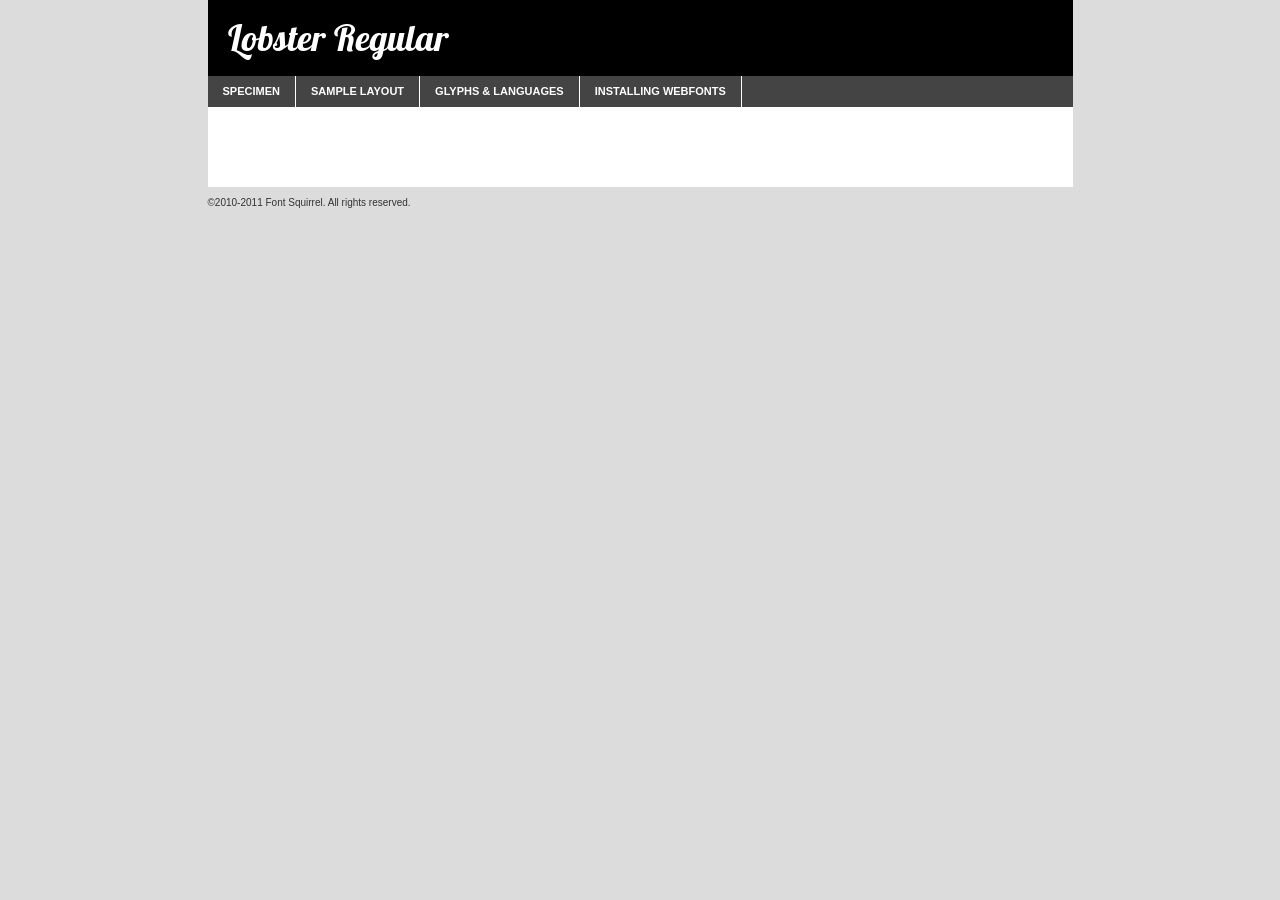
<file: fonts/Lobster-Regular-demo.html>
<!DOCTYPE html PUBLIC "-//W3C//DTD XHTML 1.0 Transitional//EN"
	"http://www.w3.org/TR/xhtml1/DTD/xhtml1-transitional.dtd">

<html xmlns="http://www.w3.org/1999/xhtml" xml:lang="en" lang="en">
<head>
	<meta http-equiv="Content-Type" content="text/html; charset=utf-8" />
	<script src="http://ajax.googleapis.com/ajax/libs/jquery/1.7.2/jquery.min.js" type="text/javascript" charset="utf-8"></script>
	<script src="specimen_files/easytabs.js" type="text/javascript" charset="utf-8"></script>
	<link rel="stylesheet" href="specimen_files/specimen_stylesheet.css" type="text/css" charset="utf-8" />
	<link rel="stylesheet" href="stylesheet.css" type="text/css" charset="utf-8" />

	<style type="text/css">
					body{
				font-family: 'lobsterregular';
							}
		</style>

	<title>Lobster Regular Specimen</title>
	
	
	<script type="text/javascript" charset="utf-8">
		$(document).ready(function() {
			$('#container').easyTabs({defaultContent:1});
		});
	</script>
</head>

<body>
<div id="container">
	<div id="header">
		Lobster Regular	</div>
	<ul class="tabs">
		<li><a href="#specimen">Specimen</a></li>
		<li><a href="#layout">Sample Layout</a></li>
				<li><a href="#glyphs">Glyphs &amp; Languages</a></li>
		<li><a href="#installing">Installing Webfonts</a></li>
		
	</ul>
	
	<div id="main_content">

		
			<div id="specimen">
		
				<div class="section">
					<div class="grid12 firstcol">
						<div class="huge">AaBb</div>
					</div>
				</div>
		
				<div class="section">
					<div class="glyph_range">A&#x200B;B&#x200b;C&#x200b;D&#x200b;E&#x200b;F&#x200b;G&#x200b;H&#x200b;I&#x200b;J&#x200b;K&#x200b;L&#x200b;M&#x200b;N&#x200b;O&#x200b;P&#x200b;Q&#x200b;R&#x200b;S&#x200b;T&#x200b;U&#x200b;V&#x200b;W&#x200b;X&#x200b;Y&#x200b;Z&#x200b;a&#x200b;b&#x200b;c&#x200b;d&#x200b;e&#x200b;f&#x200b;g&#x200b;h&#x200b;i&#x200b;j&#x200b;k&#x200b;l&#x200b;m&#x200b;n&#x200b;o&#x200b;p&#x200b;q&#x200b;r&#x200b;s&#x200b;t&#x200b;u&#x200b;v&#x200b;w&#x200b;x&#x200b;y&#x200b;z&#x200b;1&#x200b;2&#x200b;3&#x200b;4&#x200b;5&#x200b;6&#x200b;7&#x200b;8&#x200b;9&#x200b;0&#x200b;&amp;&#x200b;.&#x200b;,&#x200b;?&#x200b;!&#x200b;&#64;&#x200b;(&#x200b;)&#x200b;#&#x200b;$&#x200b;%&#x200b;*&#x200b;+&#x200b;-&#x200b;=&#x200b;:&#x200b;;</div>
				</div>
				<div class="section">
					<div class="grid12 firstcol">
						<table class="sample_table">
							<tr><td>10</td><td class="size10">abcdefghijklmnopqrstuvwxyzABCDEFGHIJKLMNOPQRSTUVWXYZ0123456789abcdefghijklmnopqrstuvwxyzABCDEFGHIJKLMNOPQRSTUVWXYZ0123456789abcdefghijklmnopqrstuvwxyzABCDEFGHIJKLMNOPQRSTUVWXYZ</td></tr>
							<tr><td>11</td><td class="size11">abcdefghijklmnopqrstuvwxyzABCDEFGHIJKLMNOPQRSTUVWXYZ0123456789abcdefghijklmnopqrstuvwxyzABCDEFGHIJKLMNOPQRSTUVWXYZ0123456789abcdefghijklmnopqrstuvwxyzABCDEFGHIJKLMNOPQRSTUVWXYZ</td></tr>
							<tr><td>12</td><td class="size12">abcdefghijklmnopqrstuvwxyzABCDEFGHIJKLMNOPQRSTUVWXYZ0123456789abcdefghijklmnopqrstuvwxyzABCDEFGHIJKLMNOPQRSTUVWXYZ0123456789abcdefghijklmnopqrstuvwxyzABCDEFGHIJKLMNOPQRSTUVWXYZ</td></tr>
							<tr><td>13</td><td class="size13">abcdefghijklmnopqrstuvwxyzABCDEFGHIJKLMNOPQRSTUVWXYZ0123456789abcdefghijklmnopqrstuvwxyzABCDEFGHIJKLMNOPQRSTUVWXYZ0123456789abcdefghijklmnopqrstuvwxyzABCDEFGHIJKLMNOPQRSTUVWXYZ</td></tr>
							<tr><td>14</td><td class="size14">abcdefghijklmnopqrstuvwxyzABCDEFGHIJKLMNOPQRSTUVWXYZ0123456789abcdefghijklmnopqrstuvwxyzABCDEFGHIJKLMNOPQRSTUVWXYZ0123456789abcdefghijklmnopqrstuvwxyzABCDEFGHIJKLMNOPQRSTUVWXYZ</td></tr>
							<tr><td>16</td><td class="size16">abcdefghijklmnopqrstuvwxyzABCDEFGHIJKLMNOPQRSTUVWXYZ0123456789abcdefghijklmnopqrstuvwxyzABCDEFGHIJKLMNOPQRSTUVWXYZ</td></tr>
							<tr><td>18</td><td class="size18">abcdefghijklmnopqrstuvwxyzABCDEFGHIJKLMNOPQRSTUVWXYZ0123456789abcdefghijklmnopqrstuvwxyzABCDEFGHIJKLMNOPQRSTUVWXYZ</td></tr>
							<tr><td>20</td><td class="size20">abcdefghijklmnopqrstuvwxyzABCDEFGHIJKLMNOPQRSTUVWXYZ0123456789abcdefghijklmnopqrstuvwxyzABCDEFGHIJKLMNOPQRSTUVWXYZ</td></tr>
							<tr><td>24</td><td class="size24">abcdefghijklmnopqrstuvwxyzABCDEFGHIJKLMNOPQRSTUVWXYZ0123456789abcdefghijklmnopqrstuvwxyzABCDEFGHIJKLMNOPQRSTUVWXYZ</td></tr>
							<tr><td>30</td><td class="size30">abcdefghijklmnopqrstuvwxyzABCDEFGHIJKLMNOPQRSTUVWXYZ0123456789abcdefghijklmnopqrstuvwxyzABCDEFGHIJKLMNOPQRSTUVWXYZ</td></tr>
							<tr><td>36</td><td class="size36">abcdefghijklmnopqrstuvwxyzABCDEFGHIJKLMNOPQRSTUVWXYZ0123456789abcdefghijklmnopqrstuvwxyzABCDEFGHIJKLMNOPQRSTUVWXYZ</td></tr>
							<tr><td>48</td><td class="size48">abcdefghijklmnopqrstuvwxyzABCDEFGHIJKLMNOPQRSTUVWXYZ0123456789abcdefghijklmnopqrstuvwxyzABCDEFGHIJKLMNOPQRSTUVWXYZ</td></tr>
							<tr><td>60</td><td class="size60">abcdefghijklmnopqrstuvwxyzABCDEFGHIJKLMNOPQRSTUVWXYZ0123456789abcdefghijklmnopqrstuvwxyzABCDEFGHIJKLMNOPQRSTUVWXYZ</td></tr>
							<tr><td>72</td><td class="size72">abcdefghijklmnopqrstuvwxyzABCDEFGHIJKLMNOPQRSTUVWXYZ0123456789abcdefghijklmnopqrstuvwxyzABCDEFGHIJKLMNOPQRSTUVWXYZ</td></tr>
							<tr><td>90</td><td class="size90">abcdefghijklmnopqrstuvwxyzABCDEFGHIJKLMNOPQRSTUVWXYZ0123456789abcdefghijklmnopqrstuvwxyzABCDEFGHIJKLMNOPQRSTUVWXYZ</td></tr>
						</table>
				
					</div>
			
				</div>
		
		
		
								<div class="section" id="bodycomparison">


										<div id="xheight">
				<div class="fontbody">&#x25FC;&#x25FC;&#x25FC;&#x25FC;&#x25FC;&#x25FC;&#x25FC;&#x25FC;&#x25FC;&#x25FC;&#x25FC;&#x25FC;&#x25FC;&#x25FC;&#x25FC;&#x25FC;&#x25FC;&#x25FC;&#x25FC;&#x25FC;&#x25FC;&#x25FC;&#x25FC;&#x25FC;&#x25FC;&#x25FC;&#x25FC;&#x25FC;&#x25FC;&#x25FC;&#x25FC;&#x25FC;&#x25FC;&#x25FC;&#x25FC;&#x25FC;&#x25FC;&#x25FC;&#x25FC;&#x25FC;&#x25FC;&#x25FC;&#x25FC;&#x25FC;&#x25FC;&#x25FC;&#x25FC;&#x25FC;&#x25FC;&#x25FC;&#x25FC;&#x25FC;&#x25FC;&#x25FC;&#x25FC;&#x25FC;&#x25FC;&#x25FC;&#x25FC;&#x25FC;&#x25FC;&#x25FC;&#x25FC;&#x25FC;&#x25FC;&#x25FC;&#x25FC;&#x25FC;&#x25FC;&#x25FC;&#x25FC;&#x25FC;&#x25FC;&#x25FC;&#x25FC;&#x25FC;&#x25FC;&#x25FC;&#x25FC;&#x25FC;&#x25FC;&#x25FC;&#x25FC;&#x25FC;&#x25FC;&#x25FC;&#x25FC;&#x25FC;&#x25FC;&#x25FC;&#x25FC;&#x25FC;&#x25FC;&#x25FC;&#x25FC;&#x25FC;&#x25FC;&#x25FC;&#x25FC;body</div><div class="arialbody">body</div><div class="verdanabody">body</div><div class="georgiabody">body</div></div>
										<div class="fontbody" style="z-index:1">
											body<span>Lobster Regular</span>
										</div>
										<div class="arialbody" style="z-index:1">
											body<span>Arial</span>
										</div>
										<div class="verdanabody" style="z-index:1">
											body<span>Verdana</span>
										</div>
										<div class="georgiabody" style="z-index:1">
											body<span>Georgia</span>
										</div>



								</div>
		
		
				<div class="section psample psample_row1" id="">
					
					<div class="grid2 firstcol">
						<p class="size10"><span>10.</span>Aenean lacinia bibendum nulla sed consectetur. Fusce dapibus, tellus ac cursus commodo, tortor mauris condimentum nibh, ut fermentum massa justo sit amet risus. Nullam id dolor id nibh ultricies vehicula ut id elit. Cum sociis natoque penatibus et magnis dis parturient montes, nascetur ridiculus mus. Nulla vitae elit libero, a pharetra augue.</p>
			
					</div>
					<div class="grid3">
						<p class="size11"><span>11.</span>Aenean lacinia bibendum nulla sed consectetur. Fusce dapibus, tellus ac cursus commodo, tortor mauris condimentum nibh, ut fermentum massa justo sit amet risus. Nullam id dolor id nibh ultricies vehicula ut id elit. Cum sociis natoque penatibus et magnis dis parturient montes, nascetur ridiculus mus. Nulla vitae elit libero, a pharetra augue.</p>
			
					</div>
					<div class="grid3">
						<p class="size12"><span>12.</span>Aenean lacinia bibendum nulla sed consectetur. Fusce dapibus, tellus ac cursus commodo, tortor mauris condimentum nibh, ut fermentum massa justo sit amet risus. Nullam id dolor id nibh ultricies vehicula ut id elit. Cum sociis natoque penatibus et magnis dis parturient montes, nascetur ridiculus mus. Nulla vitae elit libero, a pharetra augue.</p>
			
					</div>
					<div class="grid4">
						<p class="size13"><span>13.</span>Aenean lacinia bibendum nulla sed consectetur. Fusce dapibus, tellus ac cursus commodo, tortor mauris condimentum nibh, ut fermentum massa justo sit amet risus. Nullam id dolor id nibh ultricies vehicula ut id elit. Cum sociis natoque penatibus et magnis dis parturient montes, nascetur ridiculus mus. Nulla vitae elit libero, a pharetra augue.</p>
			
					</div>
					<div class="white_blend"></div>
					
				</div>
				<div class="section psample psample_row2" id="">
					<div class="grid3 firstcol">
						<p class="size14"><span>14.</span>Aenean lacinia bibendum nulla sed consectetur. Fusce dapibus, tellus ac cursus commodo, tortor mauris condimentum nibh, ut fermentum massa justo sit amet risus. Nullam id dolor id nibh ultricies vehicula ut id elit. Cum sociis natoque penatibus et magnis dis parturient montes, nascetur ridiculus mus. Nulla vitae elit libero, a pharetra augue.</p>
			
					</div>
					<div class="grid4">
						<p class="size16"><span>16.</span>Aenean lacinia bibendum nulla sed consectetur. Fusce dapibus, tellus ac cursus commodo, tortor mauris condimentum nibh, ut fermentum massa justo sit amet risus. Nullam id dolor id nibh ultricies vehicula ut id elit. Cum sociis natoque penatibus et magnis dis parturient montes, nascetur ridiculus mus. Nulla vitae elit libero, a pharetra augue.</p>
			
					</div>
					<div class="grid5">
						<p class="size18"><span>18.</span>Aenean lacinia bibendum nulla sed consectetur. Fusce dapibus, tellus ac cursus commodo, tortor mauris condimentum nibh, ut fermentum massa justo sit amet risus. Nullam id dolor id nibh ultricies vehicula ut id elit. Cum sociis natoque penatibus et magnis dis parturient montes, nascetur ridiculus mus. Nulla vitae elit libero, a pharetra augue.</p>
			
					</div>

					<div class="white_blend"></div>

				</div>
				
				<div class="section psample psample_row3" id="">
					<div class="grid5 firstcol">
						<p class="size20"><span>20.</span>Aenean lacinia bibendum nulla sed consectetur. Fusce dapibus, tellus ac cursus commodo, tortor mauris condimentum nibh, ut fermentum massa justo sit amet risus. Nullam id dolor id nibh ultricies vehicula ut id elit. Cum sociis natoque penatibus et magnis dis parturient montes, nascetur ridiculus mus. Nulla vitae elit libero, a pharetra augue.</p>
					</div>
					<div class="grid7">
						<p class="size24"><span>24.</span>Aenean lacinia bibendum nulla sed consectetur. Fusce dapibus, tellus ac cursus commodo, tortor mauris condimentum nibh, ut fermentum massa justo sit amet risus. Nullam id dolor id nibh ultricies vehicula ut id elit. Cum sociis natoque penatibus et magnis dis parturient montes, nascetur ridiculus mus. Nulla vitae elit libero, a pharetra augue.</p>
					</div>
					
					<div class="white_blend"></div>
					
				</div>
				
				<div class="section psample psample_row4" id="">
					<div class="grid12 firstcol">
						<p class="size30"><span>30.</span>Aenean lacinia bibendum nulla sed consectetur. Fusce dapibus, tellus ac cursus commodo, tortor mauris condimentum nibh, ut fermentum massa justo sit amet risus. Nullam id dolor id nibh ultricies vehicula ut id elit. Cum sociis natoque penatibus et magnis dis parturient montes, nascetur ridiculus mus. Nulla vitae elit libero, a pharetra augue.</p>
					</div>
					<div class="white_blend"></div>
					
				</div>
				
				
				
				<div class="section psample psample_row1 fullreverse">
					<div class="grid2 firstcol">
						<p class="size10"><span>10.</span>Aenean lacinia bibendum nulla sed consectetur. Fusce dapibus, tellus ac cursus commodo, tortor mauris condimentum nibh, ut fermentum massa justo sit amet risus. Nullam id dolor id nibh ultricies vehicula ut id elit. Cum sociis natoque penatibus et magnis dis parturient montes, nascetur ridiculus mus. Nulla vitae elit libero, a pharetra augue.</p>
			
					</div>
					<div class="grid3">
						<p class="size11"><span>11.</span>Aenean lacinia bibendum nulla sed consectetur. Fusce dapibus, tellus ac cursus commodo, tortor mauris condimentum nibh, ut fermentum massa justo sit amet risus. Nullam id dolor id nibh ultricies vehicula ut id elit. Cum sociis natoque penatibus et magnis dis parturient montes, nascetur ridiculus mus. Nulla vitae elit libero, a pharetra augue.</p>
			
					</div>
					<div class="grid3">
						<p class="size12"><span>12.</span>Aenean lacinia bibendum nulla sed consectetur. Fusce dapibus, tellus ac cursus commodo, tortor mauris condimentum nibh, ut fermentum massa justo sit amet risus. Nullam id dolor id nibh ultricies vehicula ut id elit. Cum sociis natoque penatibus et magnis dis parturient montes, nascetur ridiculus mus. Nulla vitae elit libero, a pharetra augue.</p>
			
					</div>
					<div class="grid4">
						<p class="size13"><span>13.</span>Aenean lacinia bibendum nulla sed consectetur. Fusce dapibus, tellus ac cursus commodo, tortor mauris condimentum nibh, ut fermentum massa justo sit amet risus. Nullam id dolor id nibh ultricies vehicula ut id elit. Cum sociis natoque penatibus et magnis dis parturient montes, nascetur ridiculus mus. Nulla vitae elit libero, a pharetra augue.</p>
			
					</div>
					<div class="black_blend"></div>
					
				</div>
				
				<div class="section psample psample_row2 fullreverse">
					<div class="grid3 firstcol">
						<p class="size14"><span>14.</span>Aenean lacinia bibendum nulla sed consectetur. Fusce dapibus, tellus ac cursus commodo, tortor mauris condimentum nibh, ut fermentum massa justo sit amet risus. Nullam id dolor id nibh ultricies vehicula ut id elit. Cum sociis natoque penatibus et magnis dis parturient montes, nascetur ridiculus mus. Nulla vitae elit libero, a pharetra augue.</p>
			
					</div>
					<div class="grid4">
						<p class="size16"><span>16.</span>Aenean lacinia bibendum nulla sed consectetur. Fusce dapibus, tellus ac cursus commodo, tortor mauris condimentum nibh, ut fermentum massa justo sit amet risus. Nullam id dolor id nibh ultricies vehicula ut id elit. Cum sociis natoque penatibus et magnis dis parturient montes, nascetur ridiculus mus. Nulla vitae elit libero, a pharetra augue.</p>
			
					</div>
					<div class="grid5">
						<p class="size18"><span>18.</span>Aenean lacinia bibendum nulla sed consectetur. Fusce dapibus, tellus ac cursus commodo, tortor mauris condimentum nibh, ut fermentum massa justo sit amet risus. Nullam id dolor id nibh ultricies vehicula ut id elit. Cum sociis natoque penatibus et magnis dis parturient montes, nascetur ridiculus mus. Nulla vitae elit libero, a pharetra augue.</p>
			
					</div>
					<div class="black_blend"></div>

				</div>
				
				<div class="section psample fullreverse psample_row3" id="">
					<div class="grid5 firstcol">
						<p class="size20"><span>20.</span>Aenean lacinia bibendum nulla sed consectetur. Fusce dapibus, tellus ac cursus commodo, tortor mauris condimentum nibh, ut fermentum massa justo sit amet risus. Nullam id dolor id nibh ultricies vehicula ut id elit. Cum sociis natoque penatibus et magnis dis parturient montes, nascetur ridiculus mus. Nulla vitae elit libero, a pharetra augue.</p>
					</div>
					<div class="grid7">
						<p class="size24"><span>24.</span>Aenean lacinia bibendum nulla sed consectetur. Fusce dapibus, tellus ac cursus commodo, tortor mauris condimentum nibh, ut fermentum massa justo sit amet risus. Nullam id dolor id nibh ultricies vehicula ut id elit. Cum sociis natoque penatibus et magnis dis parturient montes, nascetur ridiculus mus. Nulla vitae elit libero, a pharetra augue.</p>
					</div>
					
					<div class="black_blend"></div>
					
				</div>
				
				<div class="section psample fullreverse psample_row4" id="" style="border-bottom: 20px #000 solid;">
					<div class="grid12 firstcol">
						<p class="size30"><span>30.</span>Aenean lacinia bibendum nulla sed consectetur. Fusce dapibus, tellus ac cursus commodo, tortor mauris condimentum nibh, ut fermentum massa justo sit amet risus. Nullam id dolor id nibh ultricies vehicula ut id elit. Cum sociis natoque penatibus et magnis dis parturient montes, nascetur ridiculus mus. Nulla vitae elit libero, a pharetra augue.</p>
					</div>
					<div class="black_blend"></div>
					
				</div>
				
				
				
				
			</div>
			
			<div id="layout">
				
				<div class="section">
					
					<div class="grid12 firstcol">
						<h1>Lorem Ipsum Dolor</h1>
						<h2>Etiam porta sem malesuada magna mollis euismod</h2>
						
						<p class="byline">By <a href="#link">Aenean Lacinia</a></p>
					</div>
				</div>
				<div class="section">
					<div class="grid8 firstcol">
						<p class="large">Donec sed odio dui. Morbi leo risus, porta ac consectetur ac, vestibulum at eros. Fusce dapibus, tellus ac cursus commodo, tortor mauris condimentum nibh, ut fermentum massa justo sit amet risus. </p>

						
						<h3>Pellentesque ornare sem</h3>

						<p>Maecenas sed diam eget risus varius blandit sit amet non magna. Maecenas faucibus mollis interdum. Donec ullamcorper nulla non metus auctor fringilla. Nullam id dolor id nibh ultricies vehicula ut id elit. Nullam id dolor id nibh ultricies vehicula ut id elit. </p>

						<p>Aenean eu leo quam. Pellentesque ornare sem lacinia quam venenatis vestibulum. Lorem ipsum dolor sit amet, consectetur adipiscing elit. Cum sociis natoque penatibus et magnis dis parturient montes, nascetur ridiculus mus. </p>

						<p>Nulla vitae elit libero, a pharetra augue. Praesent commodo cursus magna, vel scelerisque nisl consectetur et. Aenean lacinia bibendum nulla sed consectetur. </p>

						<p>Nullam quis risus eget urna mollis ornare vel eu leo. Nullam quis risus eget urna mollis ornare vel eu leo. Maecenas sed diam eget risus varius blandit sit amet non magna. Donec ullamcorper nulla non metus auctor fringilla. </p>

						<h3>Cras mattis consectetur</h3>

						<p>Aenean eu leo quam. Pellentesque ornare sem lacinia quam venenatis vestibulum. Aenean lacinia bibendum nulla sed consectetur. Integer posuere erat a ante venenatis dapibus posuere velit aliquet. Cras mattis consectetur purus sit amet fermentum. </p>

						<p>Nullam id dolor id nibh ultricies vehicula ut id elit. Nullam quis risus eget urna mollis ornare vel eu leo. Cras mattis consectetur purus sit amet fermentum.</p>
					</div>
					
					<div class="grid4 sidebar">
						
						<div class="box reverse">
							<p class="last">Nullam quis risus eget urna mollis ornare vel eu leo. Donec ullamcorper nulla non metus auctor fringilla. Cras mattis consectetur purus sit amet fermentum. Sed posuere consectetur est at lobortis. Lorem ipsum dolor sit amet, consectetur adipiscing elit. </p>
						</div>
						
						<p class="caption">Maecenas sed diam eget risus varius.</p>

						<p>Vestibulum id ligula porta felis euismod semper. Integer posuere erat a ante venenatis dapibus posuere velit aliquet. Vestibulum id ligula porta felis euismod semper. Sed posuere consectetur est at lobortis. Maecenas sed diam eget risus varius blandit sit amet non magna. Fusce dapibus, tellus ac cursus commodo, tortor mauris condimentum nibh, ut fermentum massa justo sit amet risus. </p>

					

						<p>Duis mollis, est non commodo luctus, nisi erat porttitor ligula, eget lacinia odio sem nec elit. Aenean lacinia bibendum nulla sed consectetur. Vivamus sagittis lacus vel augue laoreet rutrum faucibus dolor auctor. Aenean lacinia bibendum nulla sed consectetur. Nullam quis risus eget urna mollis ornare vel eu leo. </p>

						<p>Praesent commodo cursus magna, vel scelerisque nisl consectetur et. Donec ullamcorper nulla non metus auctor fringilla. Maecenas faucibus mollis interdum. Fusce dapibus, tellus ac cursus commodo, tortor mauris condimentum nibh, ut fermentum massa justo sit amet risus. </p>

					</div>
				</div>
				
			</div>


			



		<div id="glyphs">
			<div class="section">
				<div class="grid12 firstcol">
			
				<h1>Language Support</h1>
				<p>The subset of Lobster Regular in this kit supports the following languages:<br />
			
					Albanian, Basque, Breton, Chamorro, Danish, Dutch, English, Faroese, Finnish, French, Frisian, Galician, German, Icelandic, Italian, Malagasy, Norwegian, Portuguese, Spanish, Swedish				</p>
				<h1>Glyph Chart</h1>
				<p>The subset of Lobster Regular in this kit includes all the glyphs listed below. Unicode entities are included above each glyph to help you insert individual characters into your layout.</p>
				<div id="glyph_chart">
			
																														 <div><p>&amp;#13;</p>&#13;</div>
																				 <div><p>&amp;#32;</p>&#32;</div>
																				 <div><p>&amp;#33;</p>&#33;</div>
																				 <div><p>&amp;#34;</p>&#34;</div>
																				 <div><p>&amp;#35;</p>&#35;</div>
																				 <div><p>&amp;#36;</p>&#36;</div>
																				 <div><p>&amp;#37;</p>&#37;</div>
																				 <div><p>&amp;#38;</p>&#38;</div>
																				 <div><p>&amp;#39;</p>&#39;</div>
																				 <div><p>&amp;#40;</p>&#40;</div>
																				 <div><p>&amp;#41;</p>&#41;</div>
																				 <div><p>&amp;#42;</p>&#42;</div>
																				 <div><p>&amp;#43;</p>&#43;</div>
																				 <div><p>&amp;#44;</p>&#44;</div>
																				 <div><p>&amp;#45;</p>&#45;</div>
																				 <div><p>&amp;#46;</p>&#46;</div>
																				 <div><p>&amp;#47;</p>&#47;</div>
																				 <div><p>&amp;#48;</p>&#48;</div>
																				 <div><p>&amp;#49;</p>&#49;</div>
																				 <div><p>&amp;#50;</p>&#50;</div>
																				 <div><p>&amp;#51;</p>&#51;</div>
																				 <div><p>&amp;#52;</p>&#52;</div>
																				 <div><p>&amp;#53;</p>&#53;</div>
																				 <div><p>&amp;#54;</p>&#54;</div>
																				 <div><p>&amp;#55;</p>&#55;</div>
																				 <div><p>&amp;#56;</p>&#56;</div>
																				 <div><p>&amp;#57;</p>&#57;</div>
																				 <div><p>&amp;#58;</p>&#58;</div>
																				 <div><p>&amp;#59;</p>&#59;</div>
																				 <div><p>&amp;#60;</p>&#60;</div>
																				 <div><p>&amp;#61;</p>&#61;</div>
																				 <div><p>&amp;#62;</p>&#62;</div>
																				 <div><p>&amp;#63;</p>&#63;</div>
																				 <div><p>&amp;#64;</p>&#64;</div>
																				 <div><p>&amp;#65;</p>&#65;</div>
																				 <div><p>&amp;#66;</p>&#66;</div>
																				 <div><p>&amp;#67;</p>&#67;</div>
																				 <div><p>&amp;#68;</p>&#68;</div>
																				 <div><p>&amp;#69;</p>&#69;</div>
																				 <div><p>&amp;#70;</p>&#70;</div>
																				 <div><p>&amp;#71;</p>&#71;</div>
																				 <div><p>&amp;#72;</p>&#72;</div>
																				 <div><p>&amp;#73;</p>&#73;</div>
																				 <div><p>&amp;#74;</p>&#74;</div>
																				 <div><p>&amp;#75;</p>&#75;</div>
																				 <div><p>&amp;#76;</p>&#76;</div>
																				 <div><p>&amp;#77;</p>&#77;</div>
																				 <div><p>&amp;#78;</p>&#78;</div>
																				 <div><p>&amp;#79;</p>&#79;</div>
																				 <div><p>&amp;#80;</p>&#80;</div>
																				 <div><p>&amp;#81;</p>&#81;</div>
																				 <div><p>&amp;#82;</p>&#82;</div>
																				 <div><p>&amp;#83;</p>&#83;</div>
																				 <div><p>&amp;#84;</p>&#84;</div>
																				 <div><p>&amp;#85;</p>&#85;</div>
																				 <div><p>&amp;#86;</p>&#86;</div>
																				 <div><p>&amp;#87;</p>&#87;</div>
																				 <div><p>&amp;#88;</p>&#88;</div>
																				 <div><p>&amp;#89;</p>&#89;</div>
																				 <div><p>&amp;#90;</p>&#90;</div>
																				 <div><p>&amp;#91;</p>&#91;</div>
																				 <div><p>&amp;#92;</p>&#92;</div>
																				 <div><p>&amp;#93;</p>&#93;</div>
																				 <div><p>&amp;#94;</p>&#94;</div>
																				 <div><p>&amp;#95;</p>&#95;</div>
																				 <div><p>&amp;#96;</p>&#96;</div>
																				 <div><p>&amp;#97;</p>&#97;</div>
																				 <div><p>&amp;#98;</p>&#98;</div>
																				 <div><p>&amp;#99;</p>&#99;</div>
																				 <div><p>&amp;#100;</p>&#100;</div>
																				 <div><p>&amp;#101;</p>&#101;</div>
																				 <div><p>&amp;#102;</p>&#102;</div>
																				 <div><p>&amp;#103;</p>&#103;</div>
																				 <div><p>&amp;#104;</p>&#104;</div>
																				 <div><p>&amp;#105;</p>&#105;</div>
																				 <div><p>&amp;#106;</p>&#106;</div>
																				 <div><p>&amp;#107;</p>&#107;</div>
																				 <div><p>&amp;#108;</p>&#108;</div>
																				 <div><p>&amp;#109;</p>&#109;</div>
																				 <div><p>&amp;#110;</p>&#110;</div>
																				 <div><p>&amp;#111;</p>&#111;</div>
																				 <div><p>&amp;#112;</p>&#112;</div>
																				 <div><p>&amp;#113;</p>&#113;</div>
																				 <div><p>&amp;#114;</p>&#114;</div>
																				 <div><p>&amp;#115;</p>&#115;</div>
																				 <div><p>&amp;#116;</p>&#116;</div>
																				 <div><p>&amp;#117;</p>&#117;</div>
																				 <div><p>&amp;#118;</p>&#118;</div>
																				 <div><p>&amp;#119;</p>&#119;</div>
																				 <div><p>&amp;#120;</p>&#120;</div>
																				 <div><p>&amp;#121;</p>&#121;</div>
																				 <div><p>&amp;#122;</p>&#122;</div>
																				 <div><p>&amp;#123;</p>&#123;</div>
																				 <div><p>&amp;#124;</p>&#124;</div>
																				 <div><p>&amp;#125;</p>&#125;</div>
																				 <div><p>&amp;#126;</p>&#126;</div>
																				 <div><p>&amp;#160;</p>&#160;</div>
																				 <div><p>&amp;#161;</p>&#161;</div>
																				 <div><p>&amp;#162;</p>&#162;</div>
																				 <div><p>&amp;#163;</p>&#163;</div>
																				 <div><p>&amp;#164;</p>&#164;</div>
																				 <div><p>&amp;#165;</p>&#165;</div>
																				 <div><p>&amp;#166;</p>&#166;</div>
																				 <div><p>&amp;#167;</p>&#167;</div>
																				 <div><p>&amp;#168;</p>&#168;</div>
																				 <div><p>&amp;#169;</p>&#169;</div>
																				 <div><p>&amp;#170;</p>&#170;</div>
																				 <div><p>&amp;#171;</p>&#171;</div>
																				 <div><p>&amp;#172;</p>&#172;</div>
																				 <div><p>&amp;#173;</p>&#173;</div>
																				 <div><p>&amp;#174;</p>&#174;</div>
																				 <div><p>&amp;#175;</p>&#175;</div>
																				 <div><p>&amp;#176;</p>&#176;</div>
																				 <div><p>&amp;#177;</p>&#177;</div>
																				 <div><p>&amp;#178;</p>&#178;</div>
																				 <div><p>&amp;#179;</p>&#179;</div>
																				 <div><p>&amp;#180;</p>&#180;</div>
																				 <div><p>&amp;#181;</p>&#181;</div>
																				 <div><p>&amp;#182;</p>&#182;</div>
																				 <div><p>&amp;#183;</p>&#183;</div>
																				 <div><p>&amp;#184;</p>&#184;</div>
																				 <div><p>&amp;#185;</p>&#185;</div>
																				 <div><p>&amp;#186;</p>&#186;</div>
																				 <div><p>&amp;#187;</p>&#187;</div>
																				 <div><p>&amp;#188;</p>&#188;</div>
																				 <div><p>&amp;#189;</p>&#189;</div>
																				 <div><p>&amp;#190;</p>&#190;</div>
																				 <div><p>&amp;#191;</p>&#191;</div>
																				 <div><p>&amp;#192;</p>&#192;</div>
																				 <div><p>&amp;#193;</p>&#193;</div>
																				 <div><p>&amp;#194;</p>&#194;</div>
																				 <div><p>&amp;#195;</p>&#195;</div>
																				 <div><p>&amp;#196;</p>&#196;</div>
																				 <div><p>&amp;#197;</p>&#197;</div>
																				 <div><p>&amp;#198;</p>&#198;</div>
																				 <div><p>&amp;#199;</p>&#199;</div>
																				 <div><p>&amp;#200;</p>&#200;</div>
																				 <div><p>&amp;#201;</p>&#201;</div>
																				 <div><p>&amp;#202;</p>&#202;</div>
																				 <div><p>&amp;#203;</p>&#203;</div>
																				 <div><p>&amp;#204;</p>&#204;</div>
																				 <div><p>&amp;#205;</p>&#205;</div>
																				 <div><p>&amp;#206;</p>&#206;</div>
																				 <div><p>&amp;#207;</p>&#207;</div>
																				 <div><p>&amp;#208;</p>&#208;</div>
																				 <div><p>&amp;#209;</p>&#209;</div>
																				 <div><p>&amp;#210;</p>&#210;</div>
																				 <div><p>&amp;#211;</p>&#211;</div>
																				 <div><p>&amp;#212;</p>&#212;</div>
																				 <div><p>&amp;#213;</p>&#213;</div>
																				 <div><p>&amp;#214;</p>&#214;</div>
																				 <div><p>&amp;#215;</p>&#215;</div>
																				 <div><p>&amp;#216;</p>&#216;</div>
																				 <div><p>&amp;#217;</p>&#217;</div>
																				 <div><p>&amp;#218;</p>&#218;</div>
																				 <div><p>&amp;#219;</p>&#219;</div>
																				 <div><p>&amp;#220;</p>&#220;</div>
																				 <div><p>&amp;#221;</p>&#221;</div>
																				 <div><p>&amp;#222;</p>&#222;</div>
																				 <div><p>&amp;#223;</p>&#223;</div>
																				 <div><p>&amp;#224;</p>&#224;</div>
																				 <div><p>&amp;#225;</p>&#225;</div>
																				 <div><p>&amp;#226;</p>&#226;</div>
																				 <div><p>&amp;#227;</p>&#227;</div>
																				 <div><p>&amp;#228;</p>&#228;</div>
																				 <div><p>&amp;#229;</p>&#229;</div>
																				 <div><p>&amp;#230;</p>&#230;</div>
																				 <div><p>&amp;#231;</p>&#231;</div>
																				 <div><p>&amp;#232;</p>&#232;</div>
																				 <div><p>&amp;#233;</p>&#233;</div>
																				 <div><p>&amp;#234;</p>&#234;</div>
																				 <div><p>&amp;#235;</p>&#235;</div>
																				 <div><p>&amp;#236;</p>&#236;</div>
																				 <div><p>&amp;#237;</p>&#237;</div>
																				 <div><p>&amp;#238;</p>&#238;</div>
																				 <div><p>&amp;#239;</p>&#239;</div>
																				 <div><p>&amp;#240;</p>&#240;</div>
																				 <div><p>&amp;#241;</p>&#241;</div>
																				 <div><p>&amp;#242;</p>&#242;</div>
																				 <div><p>&amp;#243;</p>&#243;</div>
																				 <div><p>&amp;#244;</p>&#244;</div>
																				 <div><p>&amp;#245;</p>&#245;</div>
																				 <div><p>&amp;#246;</p>&#246;</div>
																				 <div><p>&amp;#247;</p>&#247;</div>
																				 <div><p>&amp;#248;</p>&#248;</div>
																				 <div><p>&amp;#249;</p>&#249;</div>
																				 <div><p>&amp;#250;</p>&#250;</div>
																				 <div><p>&amp;#251;</p>&#251;</div>
																				 <div><p>&amp;#252;</p>&#252;</div>
																				 <div><p>&amp;#253;</p>&#253;</div>
																				 <div><p>&amp;#254;</p>&#254;</div>
																				 <div><p>&amp;#255;</p>&#255;</div>
																				 <div><p>&amp;#338;</p>&#338;</div>
																				 <div><p>&amp;#339;</p>&#339;</div>
																				 <div><p>&amp;#376;</p>&#376;</div>
																				 <div><p>&amp;#710;</p>&#710;</div>
																				 <div><p>&amp;#732;</p>&#732;</div>
																				 <div><p>&amp;#8192;</p>&#8192;</div>
																				 <div><p>&amp;#8193;</p>&#8193;</div>
																				 <div><p>&amp;#8194;</p>&#8194;</div>
																				 <div><p>&amp;#8195;</p>&#8195;</div>
																				 <div><p>&amp;#8196;</p>&#8196;</div>
																				 <div><p>&amp;#8197;</p>&#8197;</div>
																				 <div><p>&amp;#8198;</p>&#8198;</div>
																				 <div><p>&amp;#8199;</p>&#8199;</div>
																				 <div><p>&amp;#8200;</p>&#8200;</div>
																				 <div><p>&amp;#8201;</p>&#8201;</div>
																				 <div><p>&amp;#8202;</p>&#8202;</div>
																				 <div><p>&amp;#8208;</p>&#8208;</div>
																				 <div><p>&amp;#8209;</p>&#8209;</div>
																				 <div><p>&amp;#8210;</p>&#8210;</div>
																				 <div><p>&amp;#8211;</p>&#8211;</div>
																				 <div><p>&amp;#8212;</p>&#8212;</div>
																				 <div><p>&amp;#8216;</p>&#8216;</div>
																				 <div><p>&amp;#8217;</p>&#8217;</div>
																				 <div><p>&amp;#8218;</p>&#8218;</div>
																				 <div><p>&amp;#8220;</p>&#8220;</div>
																				 <div><p>&amp;#8221;</p>&#8221;</div>
																				 <div><p>&amp;#8222;</p>&#8222;</div>
																				 <div><p>&amp;#8226;</p>&#8226;</div>
																				 <div><p>&amp;#8230;</p>&#8230;</div>
																				 <div><p>&amp;#8239;</p>&#8239;</div>
																				 <div><p>&amp;#8249;</p>&#8249;</div>
																				 <div><p>&amp;#8250;</p>&#8250;</div>
																				 <div><p>&amp;#8287;</p>&#8287;</div>
																				 <div><p>&amp;#8364;</p>&#8364;</div>
																				 <div><p>&amp;#8482;</p>&#8482;</div>
																				 <div><p>&amp;#9724;</p>&#9724;</div>
																				 <div><p>&amp;#64257;</p>&#64257;</div>
																				 <div><p>&amp;#64258;</p>&#64258;</div>
																				 <div><p>&amp;#64259;</p>&#64259;</div>
																				 <div><p>&amp;#64260;</p>&#64260;</div>
																																						</div>	
				</div>
		
		
			</div>
		</div>
		
		
		<div id="specs">
			
		</div>
	
		<div id="installing">
			<div class="section">
				<div class="grid7 firstcol">
					<h1>Installing Webfonts</h1>
					
					<p>Webfonts are supported by all major browser platforms but not all in the same way. There are currently four different font formats that must be included in order to target all browsers. This includes TTF, WOFF, EOT and SVG.</p>
					
					<h2>1. Upload your webfonts</h2>
					<p>You must upload your webfont kit to your website. They should be in or near the same directory as your CSS files.</p>
					
					<h2>2. Include the webfont stylesheet</h2>
					<p>A special CSS @font-face declaration helps the various browsers select the appropriate font it needs without causing you a bunch of headaches. Learn more about this syntax by reading the <a href="http://www.fontspring.com/blog/further-hardening-of-the-bulletproof-syntax">Fontspring blog post</a> about it. The code for it is as follows:</p>


<code>
@font-face{ 
	font-family: 'MyWebFont';
	src: url('WebFont.eot');
	src: url('WebFont.eot?#iefix') format('embedded-opentype'),
	     url('WebFont.woff') format('woff'),
	     url('WebFont.ttf') format('truetype'),
	     url('WebFont.svg#webfont') format('svg');
}
</code>

	<p>We've already gone ahead and generated the code for you. All you have to do is link to the stylesheet in your HTML, like this:</p>
	<code>&lt;link rel=&quot;stylesheet&quot; href=&quot;stylesheet.css&quot; type=&quot;text/css&quot; charset=&quot;utf-8&quot; /&gt;</code>

					<h2>3. Modify your own stylesheet</h2>
					<p>To take advantage of your new fonts, you must tell your stylesheet to use them. Look at the original @font-face declaration above and find the property called "font-family." The name linked there will be what you use to reference the font. Prepend that webfont name to the font stack in the "font-family" property, inside the selector you want to change. For example:</p>
<code>p { font-family: 'WebFont', Arial, sans-serif; }</code>

<h2>4. Test</h2>
<p>Getting webfonts to work cross-browser <em>can</em> be tricky. Use the information in the sidebar to help you if you find that fonts aren't loading in a particular browser.</p>
				</div>
				
				<div class="grid5 sidebar">
					<div class="box">
						<h2>Troubleshooting<br />Font-Face Problems</h2>
						<p>Having trouble getting your webfonts to load in your new website? Here are some tips to sort out what might be the problem.</p>

						<h3>Fonts not showing in any browser</h3>

						<p>This sounds like you need to work on the plumbing. You either did not upload the fonts to the correct directory, or you did not link the fonts properly in the CSS. If you've confirmed that all this is correct and you still have a problem, take a look at your .htaccess file and see if requests are getting intercepted.</p>

						<h3>Fonts not loading in iPhone or iPad</h3>

						<p>The most common problem here is that you are serving the fonts from an IIS server. IIS refuses to serve files that have unknown MIME types. If that is the case, you must set the MIME type for SVG to "image/svg+xml" in the server settings. Follow these instructions from Microsoft if you need help.</p>

						<h3>Fonts not loading in Firefox</h3>

						<p>The primary reason for this failure? You are still using a version Firefox older than 3.5. So upgrade already! If that isn't it, then you are very likely serving fonts from a different domain. Firefox requires that all font assets be served from the same domain. Lastly it is possible that you need to add WOFF to your list of MIME types (if you are serving via IIS.)</p>

						<h3>Fonts not loading in IE</h3>

						<p>Are you looking at Internet Explorer on an actual Windows machine or are you cheating by using a service like Adobe BrowserLab? Many of these screenshot services do not render @font-face for IE. Best to test it on a real machine.</p>

						<h3>Fonts not loading in IE9</h3>

						<p>IE9, like Firefox, requires that fonts be served from the same domain as the website. Make sure that is the case.</p>
					</div>
				</div>
			</div>
			
		</div>
	
	</div>
	<div id="footer">
		<p>&copy;2010-2011 Font Squirrel. All rights reserved.</p>
	</div>
</div>
</body>
</html>
</file>
<file: fonts/specimen_files/specimen_stylesheet.css>
@import url('grid_12-825-55-15.css');

/*  
	CSS Reset by Eric Meyer - Released under Public Domain
    http://meyerweb.com/eric/tools/css/reset/
*/
html, body, div, span, applet, object, iframe,
h1, h2, h3, h4, h5, h6, p, blockquote, pre,
a, abbr, acronym, address, big, cite, code,
del, dfn, em, font, img, ins, kbd, q, s, samp,
small, strike, strong, sub, sup, tt, var,
b, u, i, center, dl, dt, dd, ol, ul, li,
fieldset, form, label, legend, table, 
caption, tbody, tfoot, thead, tr, th, td 
                  {margin: 0;padding: 0;border: 0;outline: 0;
                  font-size: 100%;vertical-align: baseline;
                  background: transparent;}
body              {line-height: 1;}
ol, ul            {list-style: none;}
blockquote, q     {quotes: none;}
blockquote:before, blockquote:after,
q:before, q:after {content: '';	content: none;}
:focus            {outline: 0;}
ins               {text-decoration: none;}
del               {text-decoration: line-through;}
table             {border-collapse: collapse;border-spacing: 0;}




body {
	color: #000;
	background-color: #dcdcdc;
}

a {
	text-decoration: none;
	color: #1883ba;
}

h1{
	font-size: 32px;
	font-weight: normal;
	font-style: normal;
	margin-bottom: 18px;
}

h2{
	font-size: 18px;
}

#container {
	width: 865px;
	margin: 0px auto;
}


#header {
	padding: 20px;
	font-size: 36px;
	background-color: #000;
	color: #fff;
}

#header span {
	color: #666;
}
#main_content {
	background-color: #fff;
	padding: 60px 20px 20px;
}


#footer p {
	margin: 0;
	padding-top: 10px;
	padding-bottom: 50px;
	color: #333;
	font: 10px Arial, sans-serif;
}

.tabs {
	width: 100%;
	height: 31px;
	background-color: #444;
}
.tabs li {
	float:  left;
	margin: 0;
	overflow: hidden;
	background-color: #444;
}
.tabs li a {
	display: block;
	color: #fff;
	text-decoration: none;
	font: bold 11px/11px 'Arial';
	text-transform: uppercase;
	padding: 10px 15px;
	border-right: 1px solid #fff;
}

.tabs li a:hover {
		background-color: #00b3ff;

}

.tabs li.active a {
	color:  #000;
	background-color: #fff;
}



div.huge {
	
	font-size: 300px;
	line-height: 1em;
	padding: 0;
	letter-spacing: -.02em;
	overflow: hidden;
}
div.glyph_range {
	font-size: 72px;
	line-height: 1.1em;
}

.size10{ font-size: 10px; }
.size11{ font-size: 11px; }
.size12{ font-size: 12px; }
.size13{ font-size: 13px; }
.size14{ font-size: 14px; }
.size16{ font-size: 16px; }
.size18{ font-size: 18px; }
.size20{ font-size: 20px; }
.size24{ font-size: 24px; }
.size30{ font-size: 30px; }
.size36{ font-size: 36px; }
.size48{ font-size: 48px; }
.size60{ font-size: 60px; }
.size72{ font-size: 72px; }
.size90{ font-size: 90px; }


.psample_row1 {	height: 120px;}
.psample_row1 {	height: 120px;}
.psample_row2 {	height: 160px;}
.psample_row3 {	height: 160px;}
.psample_row4 {	height: 160px;}

.psample {
	overflow: hidden;
	position: relative;
}
.psample p {
	line-height: 1.3em;
	display: block;
	overflow: hidden;
	margin: 0;
}

.psample span {
	margin-right: .5em;
}

.white_blend {
	width: 100%;
	height: 61px;
	background-image: url([data-uri]);
	position: absolute;
	bottom: 0;
}
.black_blend {
	width: 100%;
	height: 61px;
	background-image: url([data-uri]);
	position: absolute;
	bottom: 0;
}
.fullreverse {
	background:  #000 !important;
	color:  #fff !important;
	margin-left: -20px;
	padding-left: 20px;
	margin-right: -20px;
	padding-right: 20px;
	padding: 20px;
	margin-bottom:0;
}


.sample_table td {
	padding-top: 3px;
	padding-bottom:5px;
	padding-left: 5px;
	vertical-align: middle;
	line-height: 1.2em;
}

.sample_table td:first-child {
	background-color: #eee;
	text-align: right;
	padding-right: 5px;
	padding-left: 0;
	padding: 5px;
	font: 11px/12px "Courier New", Courier, mono;
}

code {
	white-space: pre;
	background-color: #eee;
	display: block;
	padding: 10px;
	margin-bottom: 18px;
	overflow: auto;
}


.bottom,.last 	{margin-bottom:0 !important; padding-bottom:0 !important;}

.box  { 
  padding: 18px; 
  margin-bottom: 18px; 
  background: #eee; 
}

.reverse,.reversed { background:  #000 !important;color:  #fff !important; border: none !important;}

#bodycomparison {
	position: relative;
	overflow: hidden;
	font-size: 72px;
	height: 90px;
	white-space: nowrap;
}

#bodycomparison div{
	font-size: 72px;
	line-height: 90px;
	display: inline;
	margin: 0 15px 0 0;
	padding: 0;
}

#bodycomparison div span{
	font: 10px Arial;
	position: absolute;
	left: 0;
}
#xheight {
	float: none;
	position: absolute;
	color: #d9f3ff;
	font-size: 72px;
	line-height: 90px;
}

.fontbody {
 position: relative;
}
.arialbody{
	font-family: Arial;
	position: relative;
}
.verdanabody{
	font-family: Verdana;
	position: relative;
}
.georgiabody{
	font-family: Georgia;
	position: relative;
}

/* @group Layout page
 */

#layout h1 {
	font-size: 36px;
	line-height: 42px;
	font-weight: normal;
	font-style: normal;
}

#layout h2 {
	font-size: 24px;
	line-height: 23px;
	font-weight: normal;
	font-style: normal;
}

#layout h3 {
	font-size: 22px;
	line-height: 1.4em;
	margin-top: 1em;
	font-weight: normal;
	font-style: normal;
}


#layout p.byline {
	font-size: 12px;
	margin-top: 18px;
	line-height: 12px;
	margin-bottom: 0;
}
#layout p {
	font-size: 14px;
	line-height: 21px;
	margin-bottom: .5em;
}

#layout p.large{
	font-size: 18px;
	line-height: 26px;
}

#layout .sidebar p{
	font-size: 12px;
	line-height: 1.4em;
}

#layout p.caption {
	font-size: 10px;
	margin-top: -16px;
	margin-bottom: 18px;
}

/* @end */

/* @group Glyphs */

#glyph_chart div{
	background-color: #d9f3ff;
	color: black;
	float: left;
	font-size: 36px;
	height: 1.2em;
	line-height: 1.2em;
	margin-bottom: 1px;
	margin-right: 1px;
	text-align: center;
	width: 1.2em;
	position: relative;
	padding: .6em .2em .2em;
}

#glyph_chart div p {
	position: absolute;
	left: 0;
	top: 0;
	display: block;
	text-align: center;
	font: bold 9px Arial, sans-serif;
	background-color: #3a768f;
	width: 100%;
	color: #fff;
	padding: 2px 0;
}


#glyphs h1 {
	font-family: Arial, sans-serif;
}
/* @end */

/* @group Installing */

#installing {
	font: 13px Arial, sans-serif;
}

#installing p,
#glyphs p{
	line-height: 1.2em;
	margin-bottom: 18px;
	font: 13px Arial, sans-serif;
}



#installing h3{
	font-size: 15px;
	margin-top: 18px;
}

/* @end */

#rendering h1 {
	font-family: Arial, sans-serif;
}
.render_table td {
	font: 11px "Courier New", Courier, mono;
	vertical-align: middle;
}
</file>
<file: fonts/stylesheet.css>
/* Generated by Font Squirrel (http://www.fontsquirrel.com) on March 11, 2015 */



@font-face {
    font-family: 'lobsterregular';
    src: url('Lobster-Regular-webfont.eot');
    src: url('Lobster-Regular-webfont.eot?#iefix') format('embedded-opentype'),
         url('Lobster-Regular-webfont.woff2') format('woff2'),
         url('Lobster-Regular-webfont.woff') format('woff'),
         url('Lobster-Regular-webfont.ttf') format('truetype'),
         url('Lobster-Regular-webfont.svg#lobsterregular') format('svg');
    font-weight: normal;
    font-style: normal;

}
</file>
